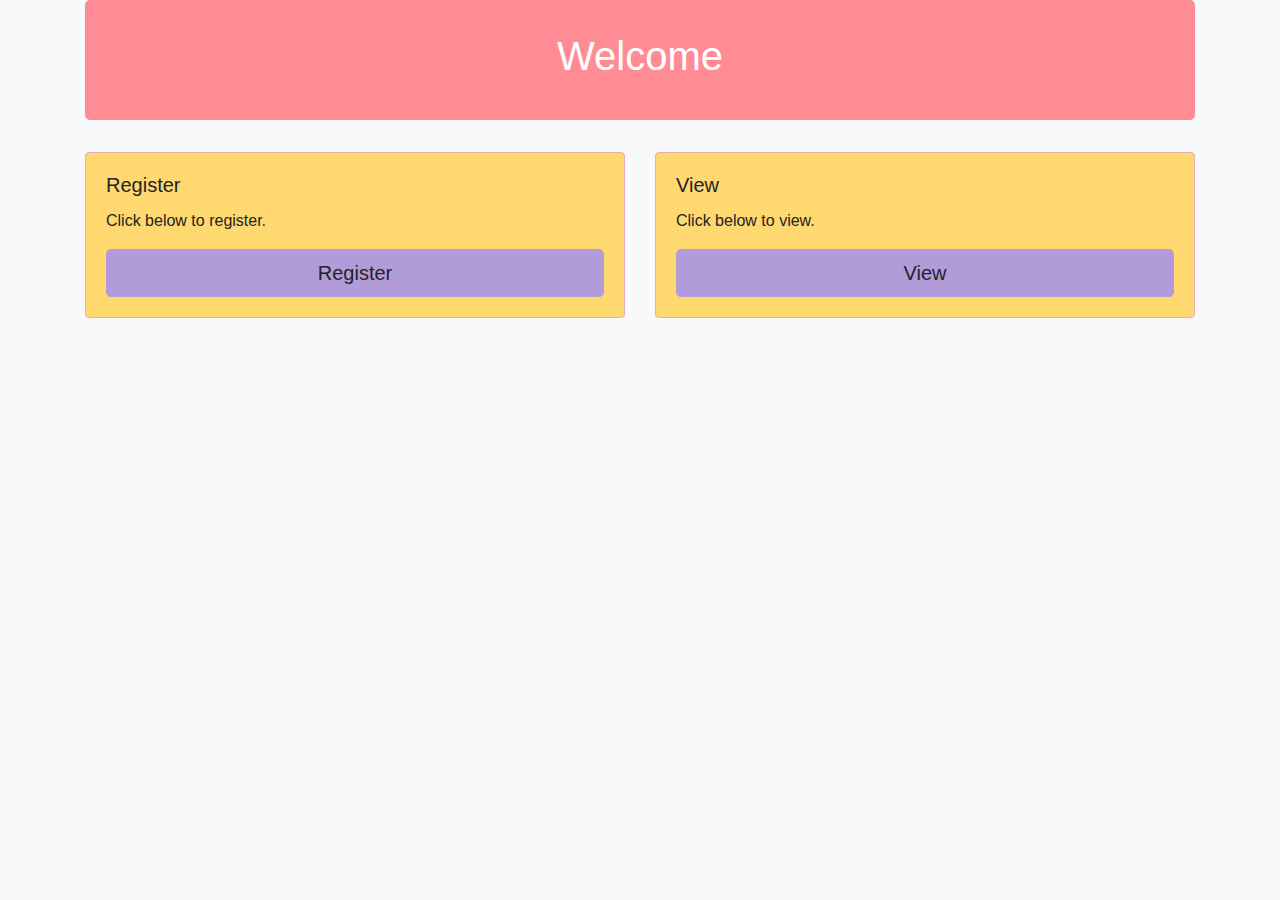
<file: src/main/resources/templates/index.html>
<!DOCTYPE html>
<html xmlns:th="http://www.thymeleaf.org" lang="en">
<head>
    <meta charset="UTF-8">
    <meta name="viewport" content="width=device-width, initial-scale=1, shrink-to-fit=no">
    <title>Welcome!!</title>
    
    <!-- Bootstrap CSS from CDN -->
    <link rel="stylesheet" href="https://stackpath.bootstrapcdn.com/bootstrap/4.5.2/css/bootstrap.min.css" integrity="sha384-JcKb8q3iqJ61gNV9KGb8thSsNjpSL0n8PARn9HuZOnIxN0hoP+VmmDGMN5t9UJ0Z" crossorigin="anonymous">
    
    <!-- Thymeleaf link to your custom CSS -->
    <link rel="stylesheet" type="text/css" th:href="@{/css/styles.css}">
    
    <style>
        /* Custom styles specific to this page */
        body {
            background-color: #f8f9fa; /* Light gray background */
        }
        .jumbotron {
            background-color: #ff8c94; /* Pink jumbotron header */
            color: #ffffff; /* White text */
            padding: 2rem 1rem; /* Padding for jumbotron */
        }
        .card {
            background-color: #ffd86f; /* Orange card background */
            border: 1px solid #e3b0b5; /* Light pink border */
            margin-bottom: 1rem; /* Bottom margin for cards */
        }
        .btn-custom {
            background-color: #b19cd9; /* Lavender button background */
            border-color: #b19cd9; /* Lavender button border */
        }
    </style>

</head>
<body>
    <div class="container">
        <div class="jumbotron text-center">
            <h1>Welcome</h1>
        </div>
        
        <div class="row mt-3">
            <div class="col-md-6">
                <div class="card">
                    <div class="card-body">
                        <h5 class="card-title">Register</h5>
                        <p class="card-text">Click below to register.</p>
                        <a th:href="@{/registration}" class="btn btn-custom btn-lg btn-block">Register</a>
                    </div>
                </div>
            </div>
            <div class="col-md-6">
                <div class="card">
                    <div class="card-body">
                        <h5 class="card-title">View</h5>
                        <p class="card-text">Click below to view.</p>
                        <a th:href="@{/information}" class="btn btn-custom btn-lg btn-block">View</a>
                    </div>
                </div>
            </div>
        </div>
        
    </div>
<!-- Bootstrap JS and dependencies -->
<script src="https://code.jquery.com/jquery-3.5.1.slim.min.js" integrity="sha384-DfXdz2htPH0lsSSs5nCTpuj/zy4C+OGpamoFVy38MVBnE+IbbVYUew
    .min.js" crossorigin="anonymous"></script>
<script src="https://cdn.jsdelivr.net/npm/@popperjs/core@2.5.4/dist/umd/popper.min.js" integrity="sha384-
    esac"></script>
<script src="https://stackpath.bootstrapcdn.com/bootstrap/4.5.2/js/bootstrap.min.js" integrity="sha384-Keoqd6Wj2ylz4xjXNlX4fF1cytI0KOOI+NhFyA8Wf4Th/kKwvcWLCGM0JlMzKo0V" crossorigin="anonymous"></script>
</file>
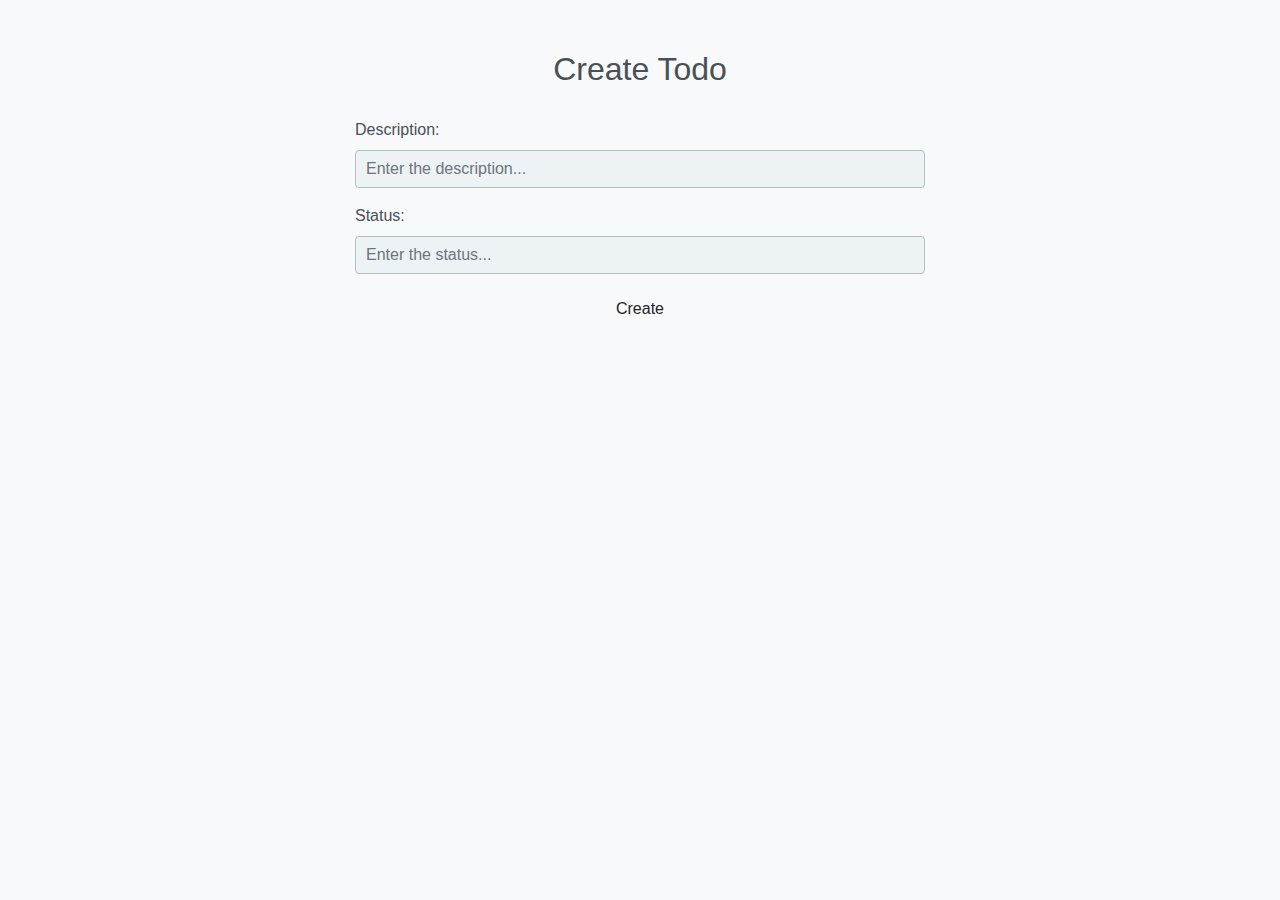
<file: src/main/resources/templates/registration.html>
<!DOCTYPE html>
<html xmlns:th="http://www.thymeleaf.org">
<head>
    <meta charset="UTF-8">
    <meta name="viewport" content="width=device-width, initial-scale=1.0">
    <title>Learner Registration</title>
    
    <!-- Bootstrap CSS from CDN -->
    <link rel="stylesheet" href="https://stackpath.bootstrapcdn.com/bootstrap/4.5.2/css/bootstrap.min.css" integrity="sha384-JcKb8q3iqJ61gNV9KGb8thSsNjpSL0n8PARn9HuZOnIxN0hoP+VmmDGMN5t9UJ0Z" crossorigin="anonymous">
    
    <!-- Thymeleaf link to your custom CSS -->
    <link rel="stylesheet" type="text/css" th:href="@{/css/styles.css}">
    
    <style>
        /* Custom styles specific to this page */
        body {
            background-color: #f8f9fa; /* Light gray background */
        }
        .container {
            max-width: 600px; /* Limit form width */
            margin-top: 50px; /* Space from top */
        }
        h2 {
            color: #495057; /* Dark gray heading color */
            text-align: center;
            margin-bottom: 30px;
        }
        label {
            color: #495057; /* Dark gray label text color */
        }
        input[type="text"] {
            background-color: #edf2f4; /* Pastel blue input background */
            border: 1px solid #b2bec3; /* Light gray border */
            color: #495057; /* Dark gray text color */
            padding: 10px;
            width: 100%;
            margin-bottom: 15px;
        }
        input[type="submit"] {
            background-color: #badc58; /* Pastel green submit button */
            border: none;
            color: white;
            padding: 10px 20px;
            cursor: pointer;
        }
        input[type="submit"]:hover {
            background-color: #6ab04c; /* Darker green on hover */
        }
    </style>

</head>
<body>
    <div class="container">
        <h2>Create Todo</h2>
        <form th:action="@{/view}" th:object="${todo}" method="post">
            <div class="form-group">
                <label for="name">Description:</label>
                <input type="text" id="description" name="description" class="form-control" placeholder="Enter the description..." required>
            </div>

            <div class="form-group">
                <label for="department">Status:</label>
                <input type="text" id="completed" name="completed" class="form-control" placeholder="Enter the status..." required>
            </div>

            <input type="create" value="Create" class="btn btn-block btn-custom">
        </form>
    </div>

    <!-- Bootstrap JS and dependencies (not necessary for this form) -->
</body>
</html>
</file>
